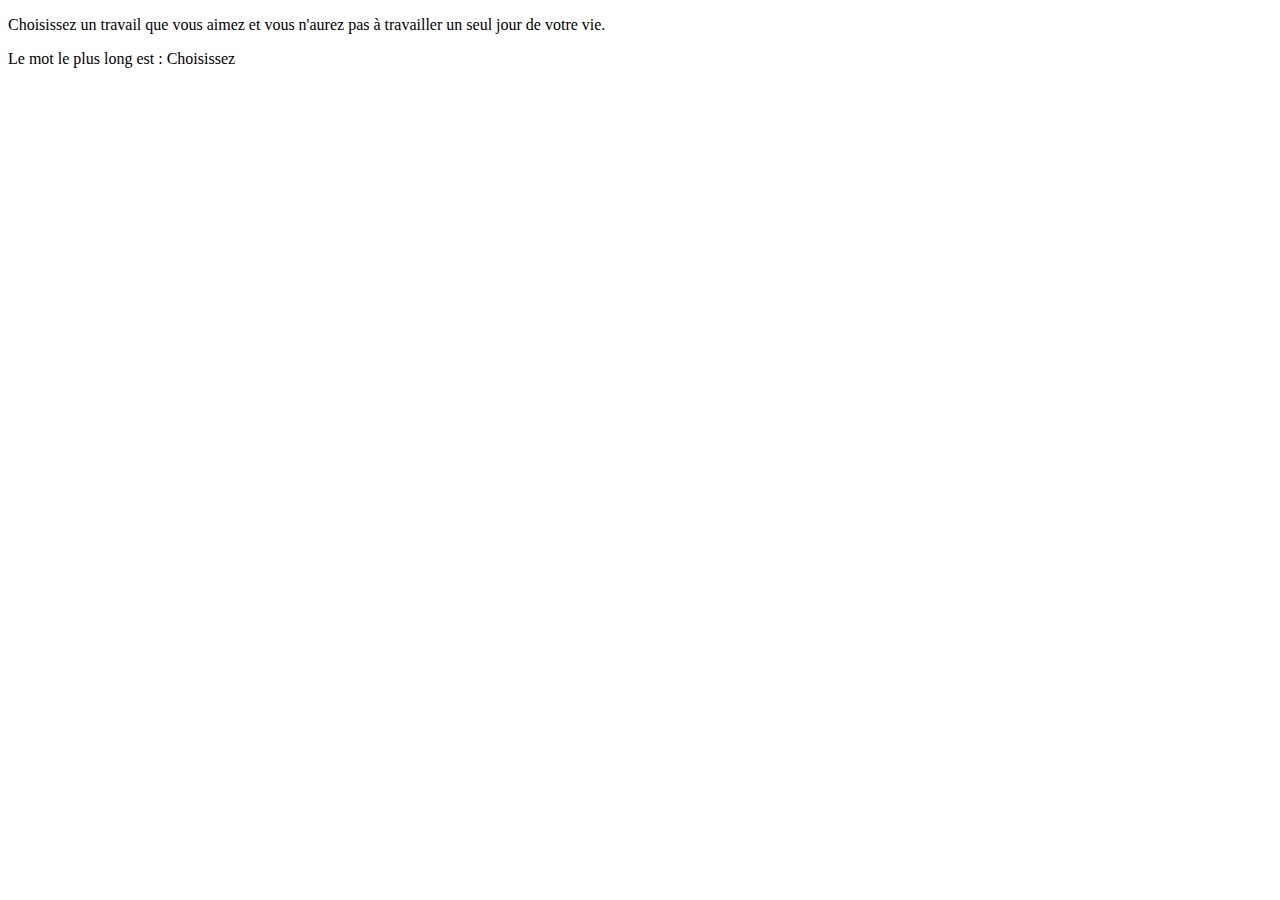
<file: mot-plus-long.html>
<!DOCTYPE html>
<html lang="fr">
<head>
    <meta charset="UTF-8" />
    <meta name="viewport" content="width=device-width, initial-scale=1.0" />
    <meta http-equiv="X-UA-Compatible" content="ie=edge" />
    <title>Mot le plus long</title>
</head>
<body>
    <header></header>
    <main>
        <p id="citation">Choisissez un travail que vous aimez et vous n'aurez pas à travailler un seul jour de votre vie.</p>
        <p id="mot Plus Long"></p>
    </main>
    <footer></footer>
    <script src="./js/mot-plus-long.js"></script>
</body>
</html>
</file>
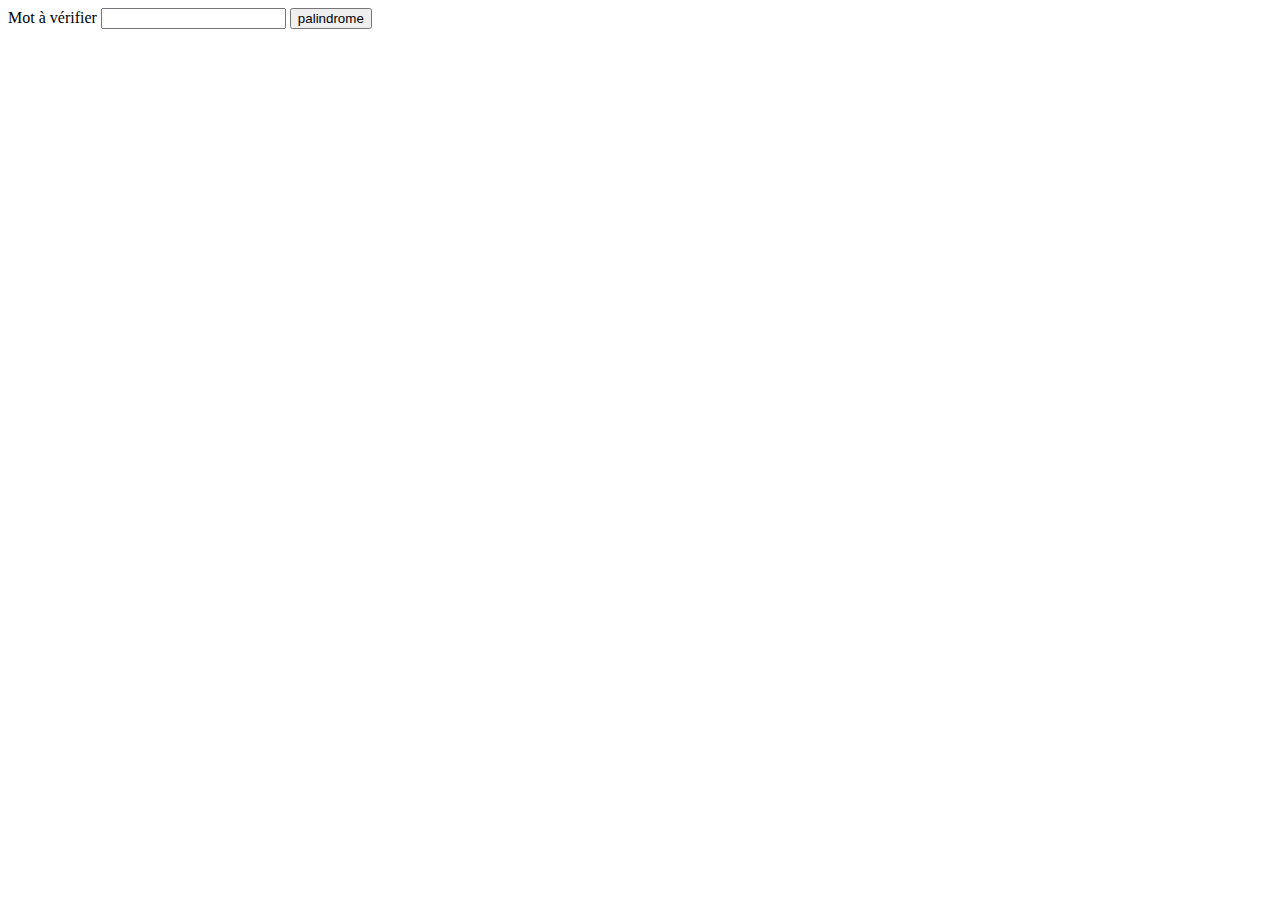
<file: palindrome.html>
<!DOCTYPE html>
<html lang="fr">
<head>
    <meta charset="UTF-8">
    <meta name="viewport" content="width=device-width, initial-scale=1.0">
    <meta http-equiv="X-UA-Compatible" content="ie=edge">
    <title>Palindrome</title>
</head>
<body>
    <header></header>
    <main>
        <div id="boutton">
            <form action="" method="get">
                <label for="motSaisi">Mot à vérifier</label>
                <input type="text" name="mot-saisi" id="id-mot-saisi">
                <input type="button" value="palindrome" onclick="palindrome()">
            </form>
        </div>
        <p id="resultat"></p>
    </main>
    <footer></footer>
    <script src="./js/palindrome.js"></script>
</body>
</html>
</file>
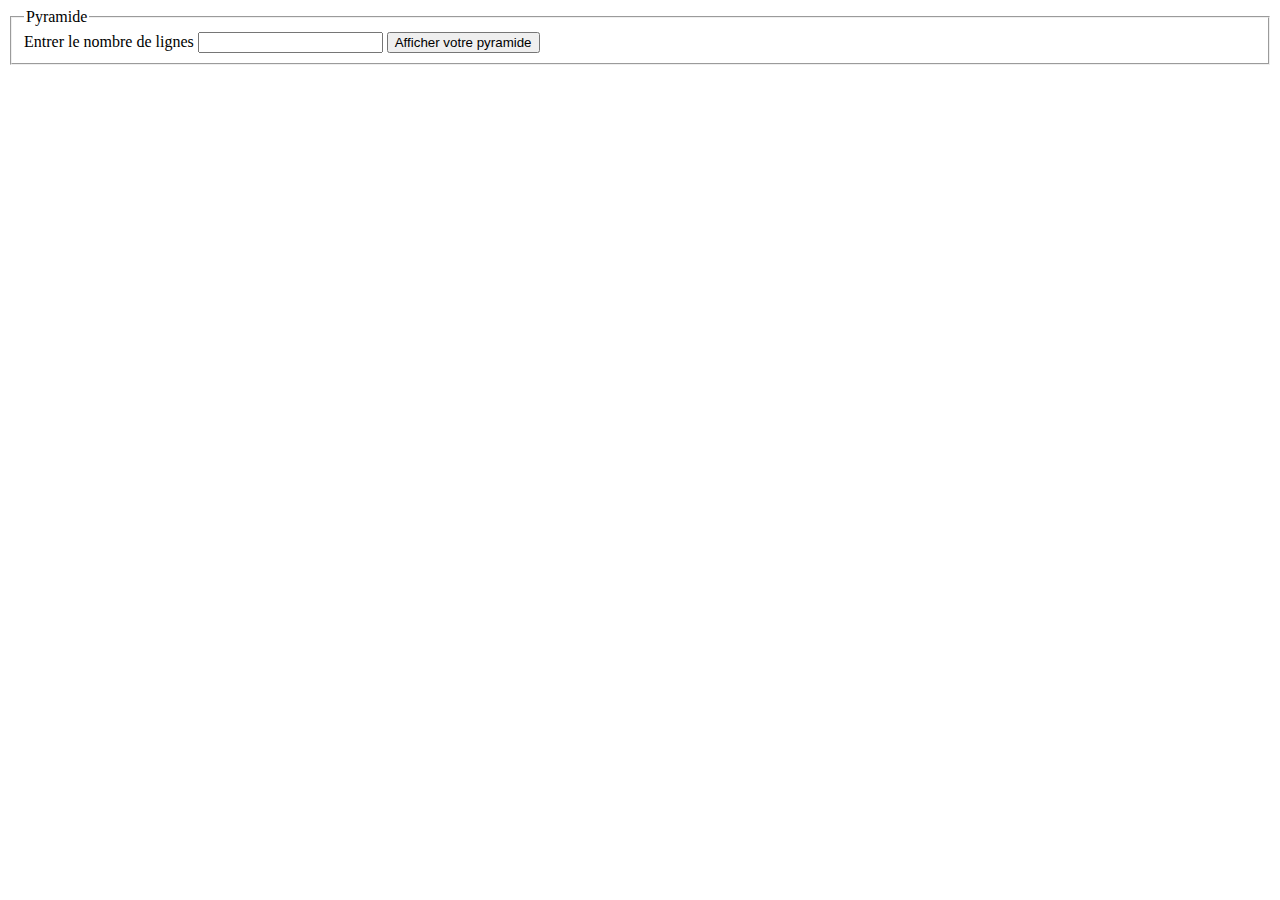
<file: pyramide.html>
<!DOCTYPE html>
<html lang="fr">
<head>
    <meta charset="UTF-8">
    <meta name="viewport" content="width=device-width, initial-scale=1.0">
    <meta http-equiv="X-UA-Compatible" content="ie=edge">
    <title>Pyramide</title>
</head>
<body>
    <form action="">
        <fieldset>
            <legend>Pyramide</legend>
            <label for="ligne-pyramide">Entrer le nombre de lignes</label>
            <input type="text" name="ligne" id="ligne-pyramide">
            <input type="button" value="Afficher votre pyramide" onclick="construirePyramide()">
        </fieldset>
    </form>
    <p id="pyramide"></p>
    <script src="./js/pyramide.js"></script>
</body>
</html>
</file>
